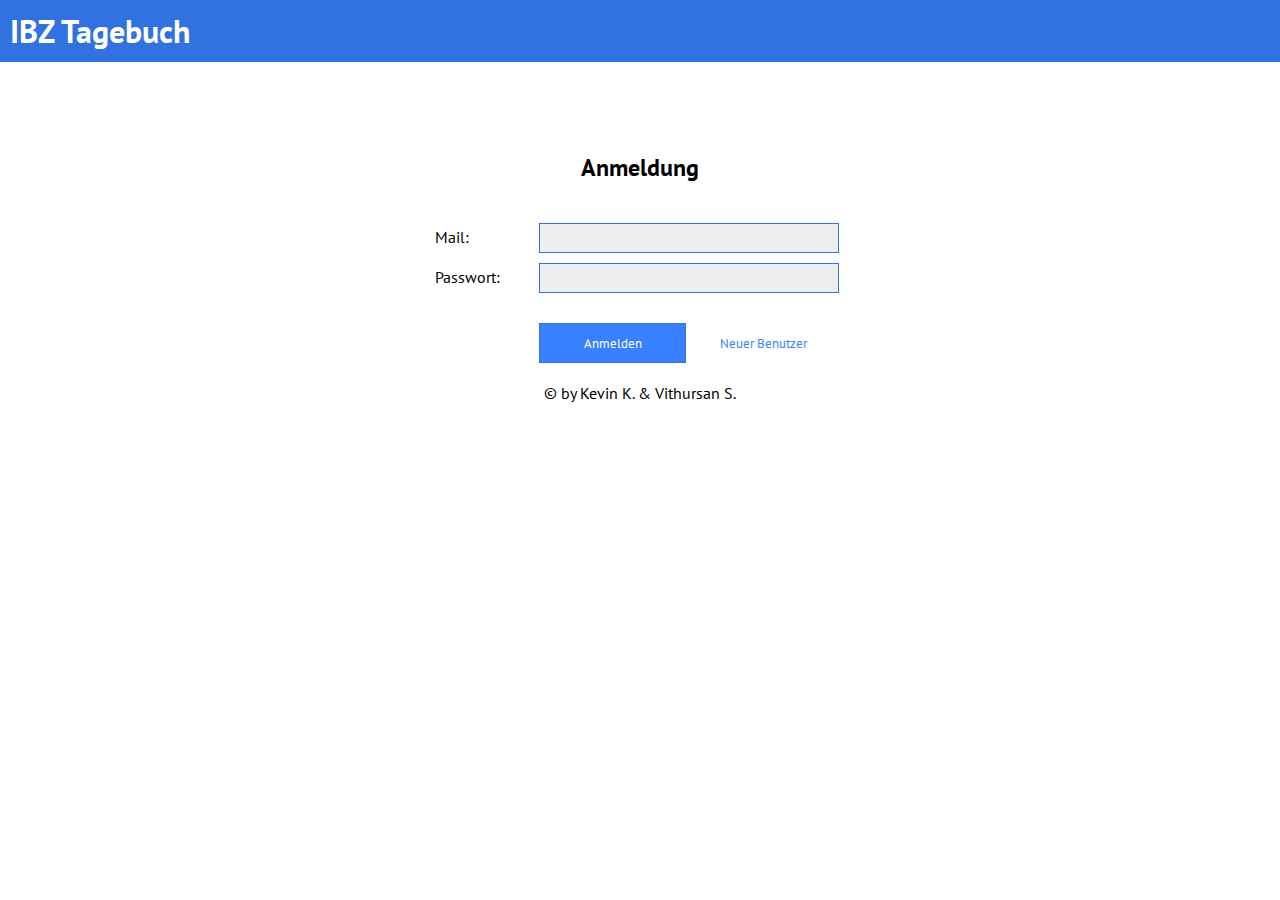
<file: index.html>
<!DOCTYPE HTML>
<html>

<head>
    <title>IBZ Tagebuch</title>
    <meta name="description" content="IBZ Tagebuch">
    <meta name="author" content="Kevin&Vithursan">
    <link rel="stylesheet" type="text/css" href="Style/basic.css">
    <link rel="shortcut icon" href="Bilder/tagebuch.ico" />
</head>

<body>
    <div class="MainDiv">
        <div class="title">
            <h1>IBZ Tagebuch</h1>
        </div>
        <div class="inhalt">
            <h2>Anmeldung</h2>
            <form method="post" action="Login.php">
                <div class="control">
                    <div class="label">Mail:</div>
                    <div class="field">
                        <input name="mail" class="input" type="text" maxlength="255" required />
                    </div>
                </div>
                <div class="control">
                    <div class="label">Passwort:</div>
                    <div class="field">
                        <input name="passwort" class="input" type="password" maxlength="255" required />
                    </div>
                </div>
                <div>
                    <div class="label"></div>
                    <div class="field buttons">
                        <input type="submit" class="button width-70" value="Anmelden" />
                        <input Type="button" class="link" VALUE="Neuer Benutzer" onClick="location.href='neuerbenutzer.html'">
                    </div>
                </div>
            </form>
        </div>
        <div class="footer">
            &copy; by Kevin K. &amp; Vithursan S.
        </div>
    </div>
</body>

</html>
</file>
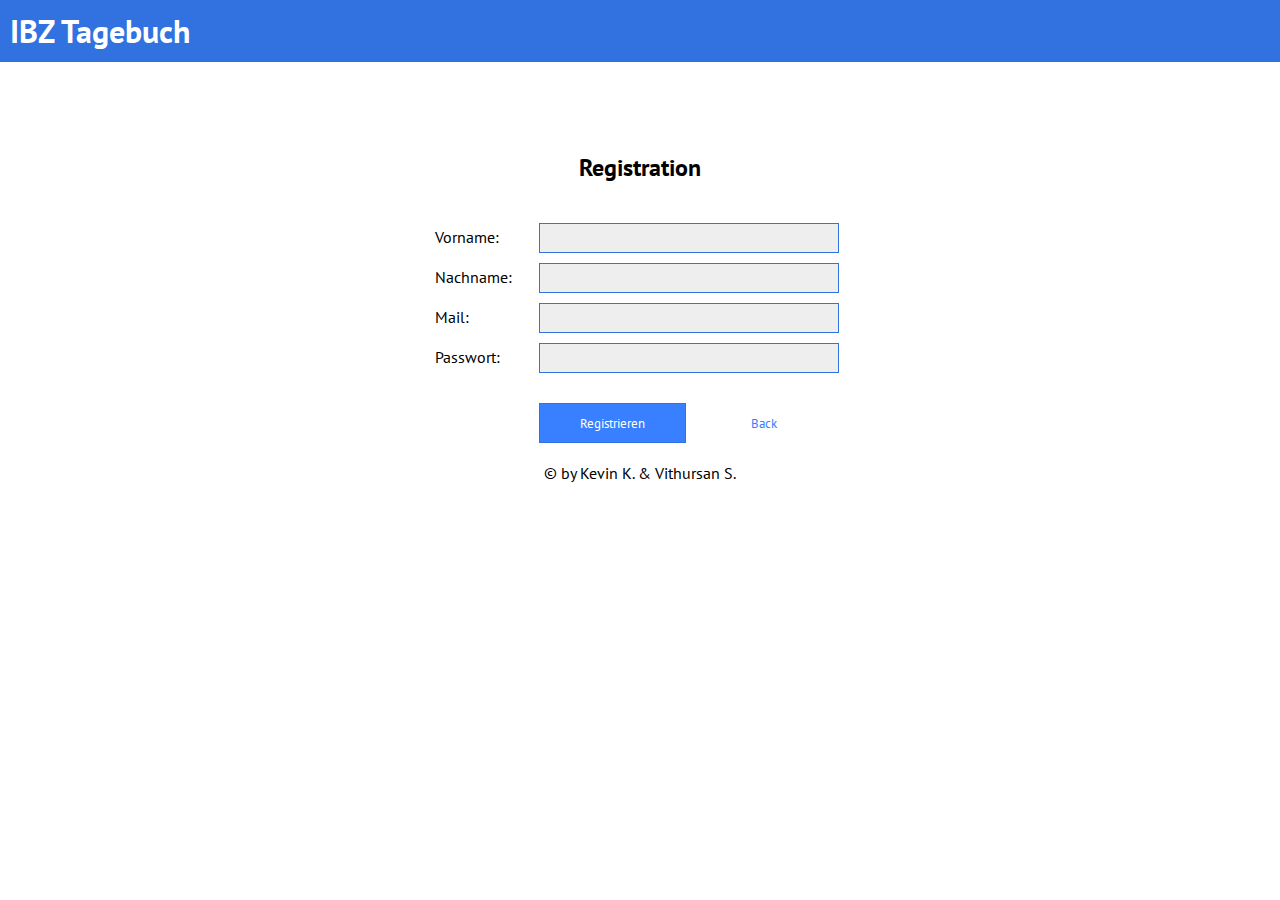
<file: neuerbenutzer.html>
<!DOCTYPE HTML>
<html>

<head>
    <title>IBZ Tagebuch</title>
    <meta name="description" content="IBZ Tagebuch">
    <meta name="author" content="Kevin&Vithursan">
    <link rel="stylesheet" type="text/css" href="Style/basic.css">
    <link rel="shortcut icon" href="Bilder/tagebuch.ico" />
</head>

<body>
    <div class="MainDiv">
        <div class="title">
            <h1>IBZ Tagebuch</h1>
        </div>
        <div class="inhalt">
            <h2>Registration</h2>
            <form method="post" action="neuerbenutzer.php">
                <div class="control">
                    <div class="label">Vorname:</div>
                    <div class="field">
                        <input name="vorname" class="input" type="text" maxlength="255" required />
                    </div>
                </div>
                <div class="control">
                    <div class="label">Nachname:</div>
                    <div class="field">
                        <input name="nachname" class="input" type="text" maxlength="255" required />
                    </div>
                </div>
                <div class="control">
                    <div class="label">Mail:</div>
                    <div class="field">
                        <input name="mail" class="input" type="text" maxlength="255" required />
                    </div>
                </div>
                <div class="control">
                    <div class="label">Passwort:</div>
                    <div class="field">
                        <input name="passwort" class="input" type="password" maxlength="255" required />
                    </div>
                </div>
                <div>
                    <div class="label"></div>
                    <div class="field buttons">
                        <input type="submit" class="button width-70" value="Registrieren" />
                        <INPUT Type="button" class="link" VALUE="Back" onClick="history.go(-1);return true;">
                    </div>
                </div>
            </form>
        </div>
        <div class="footer">
            &copy; by Kevin K. &amp; Vithursan S.
        </div>
</body>

</html>
</file>
<file: Style/basic.css>
/**
*   Schriftart von Google importieren
**/

@import url('https://fonts.googleapis.com/css?family=PT+Sans:400,400i,700,700i');

/**
*   Basis CSS
**/

* {
    font-family: 'PT Sans', sans-serif;
    box-sizing: border-box;
}

html, body{
    margin: 0;
    padding: 0;
    /* height: 100%; */
    width: 100%;
}

body{
    background: url(https://images.unsplash.com/photo-1493804961404-ecabb5ab3d4a?ixlib=rb-0.3.5&ixid=eyJhcHBfaWQiOjEyMDd9&s=397b5cc375162522b43a6ab989b9583b&auto=format&fit=crop&w=1950&q=80) no-repeat center center fixed;
    background-size: cover;
}


.inhalt{
    background: rgba(255,255,255,0.95); 
    border-radius: 5px;
    margin: 0 auto;
    width: 450px;
    padding: 20px;
}

.inhalt.big{
    width: 800px;
}

.inhalt h2{
    text-align: center;
    margin-bottom: 40px;
}

.MainDiv .title h1 {
    margin: 0;
    color: white;
}

.MainDiv .title h1 a{
    color: white;
}
  
.MainDiv .logout{
    color: white;
}
  
.MainDiv .title {
    padding: 10px;
    background-color: #3171e0;
    color: white;
    margin-bottom: 50px;
}

.footer{
    bottom: 0;
    text-align: center;
    width: 100%;
}

.logout {
    color: #000000;
    font-size: 20px;
    font-weight: bold;
    text-decoration: none;
    background: transparent;
    border: 1px solid transparent;
    padding: 10px;
    float:  right;
}

.list {
    color: #3880ff;
    background: transparent;
    border: 1px solid transparent;
    padding: 10px;
    display: block;
    text-align: center;
    text-decoration: none;
}

.mail {
    color: #3880ff;
    background: transparent;
    border: 1px solid transparent;
    padding: 10px;
    display: block;
    text-align: center;
}

.input{
    border: 1px solid #3171e0;
    background: #eee;
    padding: 10px;
    width: 100%;
    cursor: pointer;
}

.button{
    border: 1px solid #3171e0;
    background: #3880ff;
    padding: 10px;
    color:#ffffff;
}

.link {
    color: #3880ff;
    background: transparent;
    border: 1px solid transparent;
    padding: 10px;
}

.label{
    display: inline-block;
    width: 100px;
}

.field{
    width: 300px;
    display: inline-block;

}
.field  select{
    width: 100%;
    height: 34px;
    padding: 5px;
  }

.field input[type="text"], 
.field input[type="password"], 
.field input[type="date"] {
    width: 100%;
    padding: 5px;
}

.field  textarea{
    width: 100%;
    padding: 5px;
}

.control{
    margin-bottom: 10px;
}

.width-70{
    width: 70px;
}

.buttons{
    margin-top: 20px;
}

.buttons input{
    width: 49%;
}

.title{
    text-align: left;
}

.title h1{
    margin: 40px 0;
}

h1 > a{
    color: #000000;
    text-decoration: none;
}

/**
*   Tabellarisches Darstellen
*/

.grid-tabelle {
    display: grid;
    grid-template-columns: 1fr 1fr 4fr 1fr;
}

.grid-tabelle .titel {
    background-color: #3171e0;
    color: white;
    font-weight: bold;
}
.grid-tabelle > div{
  padding: 3px 10px;
}

.grid-tabelle div{
    border-bottom: 1px solid rgba(100,100,100,0.2);
  
}
.img{
    height: 150px;
    width: auto;
}
</file>
